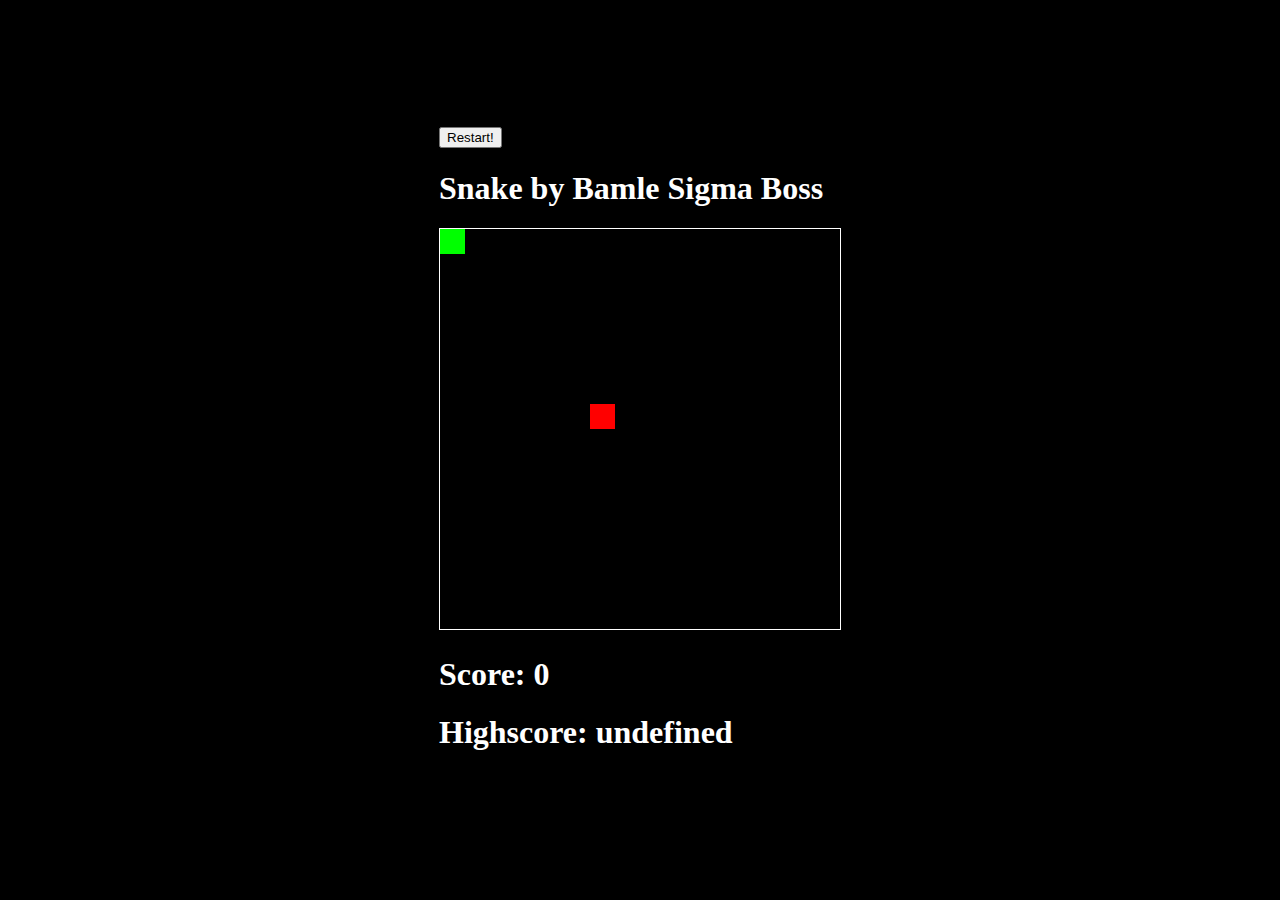
<file: snake/index.html>
<!DOCTYPE html>
<html>
  <meta charset="ISO-8859-1">
  <head>
    <title>Bamle</title>
    <link rel="stylesheet" type="text/css" href="style.css">
  </head>
  <body>
    <div id="gameContainer">
      <button id="restart">Restart!</button>
      <h1>Snake by Bamle Sigma Boss</h1>
      <canvas width="400" height="400" id="game"></canvas>
      <h1 id="score">Score:</h1>
      <h1 id="highScore">Highscore:</h1>
    </div>
    <script src="script.js"></script>
  </body>
</html>
</file>
<file: snake/style.css>
html, body {
    height: 100%;
    margin: 0;
    padding: 0;
  }
body {
    height: 100%;
    overflow: hidden;
}
body {
  background: black;
  display: flex;
  align-items: center;
  justify-content: center;
}
#gameContainer {
  position: relative;
}

#game {
  border-style: solid;
  border-color:  white;
  border-width: 1px;
  background-color: black;
}

h1 {
  color: white;
  top: 0;
  left: 0;
}

#score {
  top: 10px;
  left: 220px;
}

#highScore {
  top: 10px;
  left: 220px;
}
</file>
